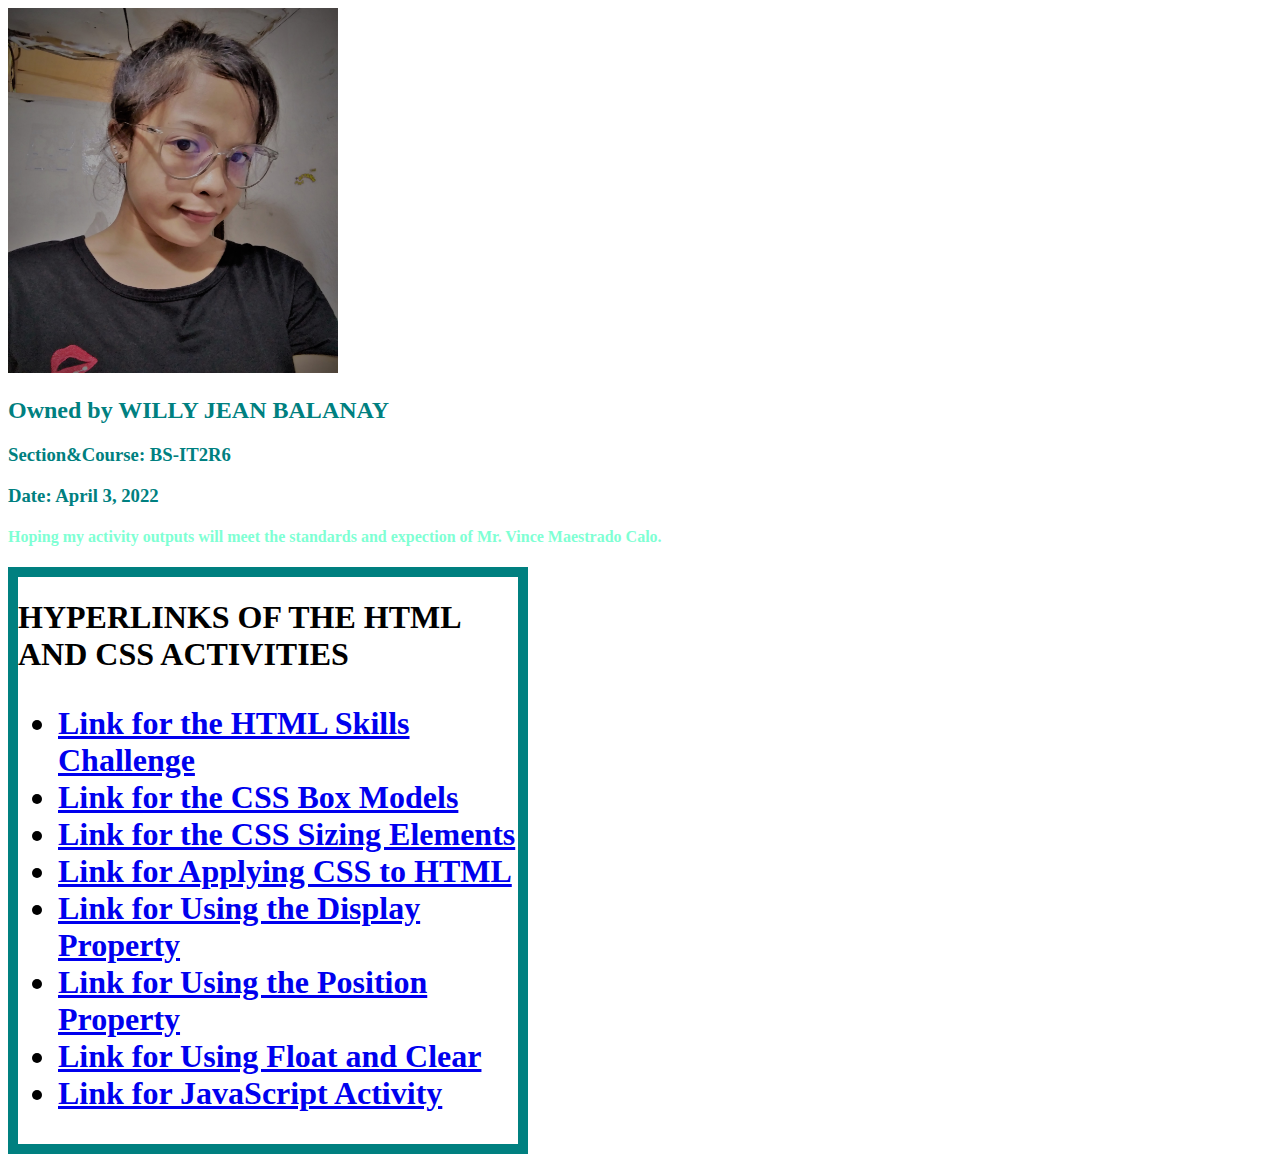
<file: index.html>
<!DOCTYPE html>
<html>
<head>
  <style type = "text/css" media = "all">
    .box1 {
        border: 10px solid teal;
        float: none;
        clear: right;
        min-height: 200px;
        width:500px;
    }
    </style> 
</head>
<body>
  <div class="myself">
    <img src="myself.jpg" alt = "|Myself and I|" width="330" height="365">
    <h2 style="color:teal">Owned by WILLY JEAN BALANAY</h2>
    <h3 style="color:teal">Section&Course:  BS-IT2R6</h3>
    <h3 style="color:teal">Date: April 3, 2022</h3>

    <h4 style="color:aquamarine">  Hoping my activity outputs will meet the standards and expection of Mr. Vince Maestrado Calo.</h4>
</div>
  <div class ="box box1">
	<h1> HYPERLINKS OF THE HTML AND CSS ACTIVITIES <h1>
      <ul>
        <li><a href="onlinecv.html"> Link for the HTML Skills Challenge</a></li>
        <li><a href="css-box-models.html">Link for the CSS Box Models</a></li>
        <li><a href="css-sizing.html">Link for the CSS Sizing Elements</a></li>
        <li><a href="apply-css.html">Link for Applying CSS to HTML</a></li>
        <li><a href="css-display.html">Link for Using the Display Property</a></li>
        <li><a href="css-position.html">Link for Using the Position Property</a></li>
        <li><a href="css-float.html">Link for Using Float and Clear</a></li>
	<li><a href="js-collapse.html">Link for JavaScript Activity</a></li>
      </ul>
    </div>
</body>
</html>
</file>
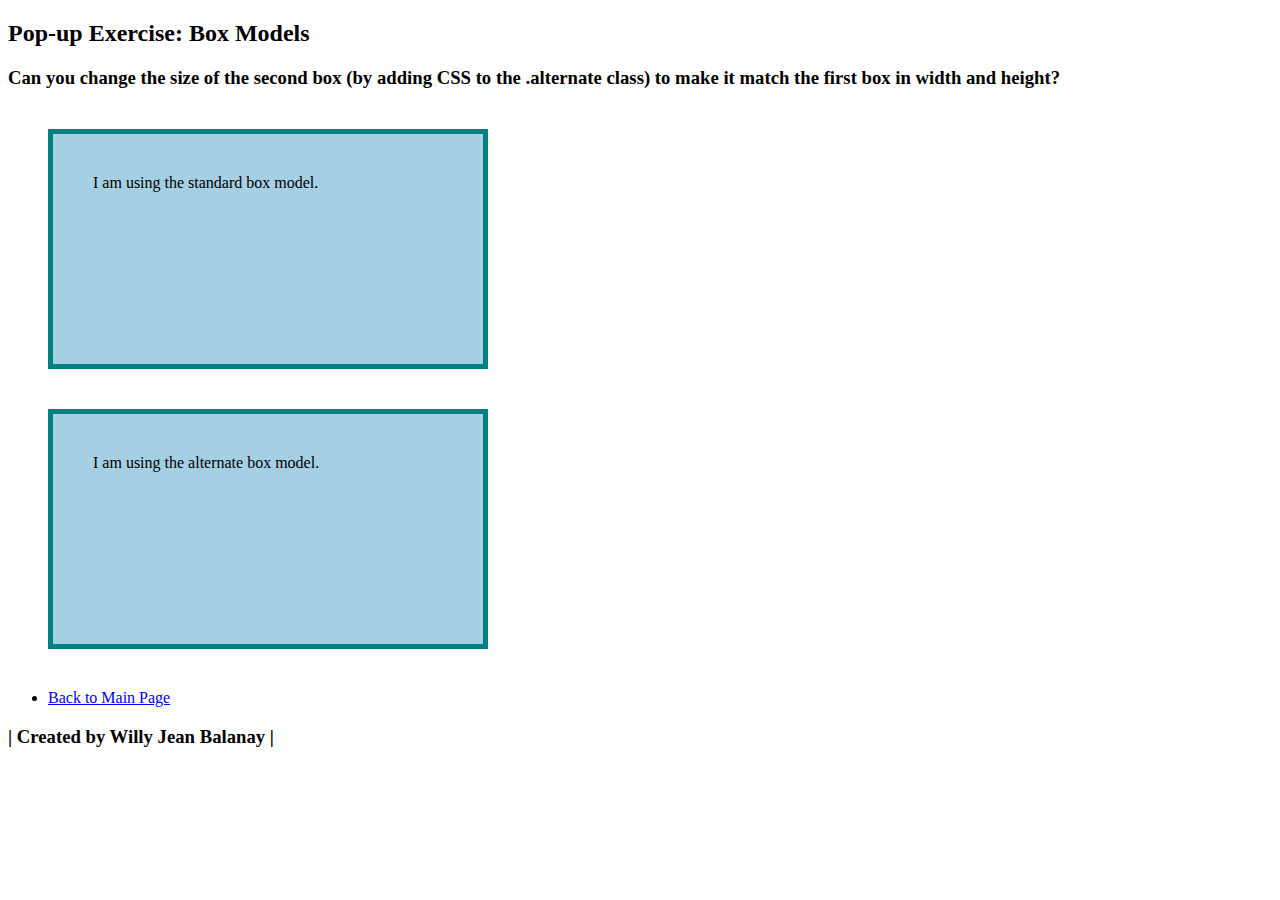
<file: css-box-models.html>
<!DOCTYPE html>
<html>
<head>
<style type = "text/css" media = "all">
.standard {
    border: 5px solid teal;
    background-color: #A5CFE3;
    padding: 40px;
    margin: 40px;
    width: 350px;
    height: 150px;
}
.alternate {
    border: 5px solid teal;
    background-color: #A5CFE3;
    padding: 40px;
    margin: 40px;
    width: 350px;
    height: 150px;
}
</style> 
</head>
<body>
<h2>Pop-up Exercise: Box Models</h2>
<h3>Can you change the size of the second box (by adding CSS to the .alternate class) to make it match the first box in width and height?</h3>
    <div class ="standard">I am using the standard box model.</div>
    <div class ="standard alternate">I am using the alternate box model.</div>

<ul>
    <li><a href="index.html">Back to Main Page</a></li>
</ul>
<h3> | Created by Willy Jean Balanay |</h3>
</body>
</html>
</file>
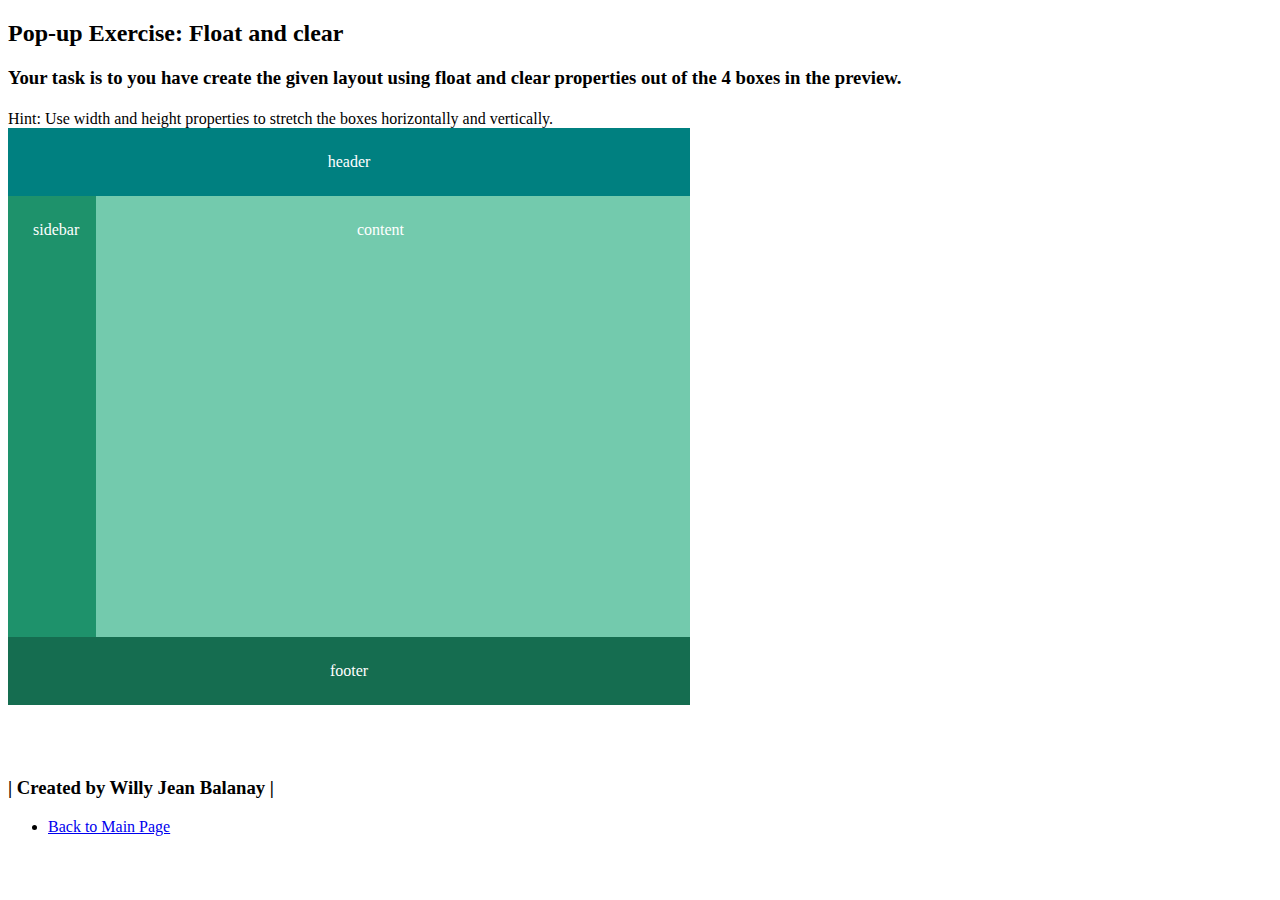
<file: css-float.html>
<!DOCTYPE html>
<html>
<head>
<style type = "text/css" media = "all">
    .container{height: 70vh;}
        .box{
            padding:25px;
            text-align: center;
            color: white;
        }
        #box1{
            background-color: teal;
            width: 50%;
        }
        #box2{
            background-color: rgb(30, 146, 107);
            float: left;
            height: 62%;
            width: 3%;
        }
        #box3{
            background-color: rgb(115, 202, 173);
            height: 62%;
            width: 50%;
        }
        #box4{
            background-color: rgb(21, 109, 80);
            float: none;
            width: 50%;
        }
</style> 
</head>
<body>  
    <h2>Pop-up Exercise: Float and clear</h2>
    <h3>Your task is to you have create the given layout using float and clear properties out of the 4 boxes in the preview.</h3>

        <h4></h4>Hint: Use width and height properties to stretch the boxes horizontally and vertically.</h4>
       
    <div class="container">
        <div class="box" id="box1">header</div>   
        <div class="box" id="box2">sidebar</div>   
        <div class="box" id="box3">content</div>   
        <div class="box" id="box4">footer</div> 
    </div>   

    <h3> | Created by Willy Jean Balanay |</h3>
    <ul>
        <li><a href="index.html">Back to Main Page</a></li>
    </ul>
</body>
</html>
</file>
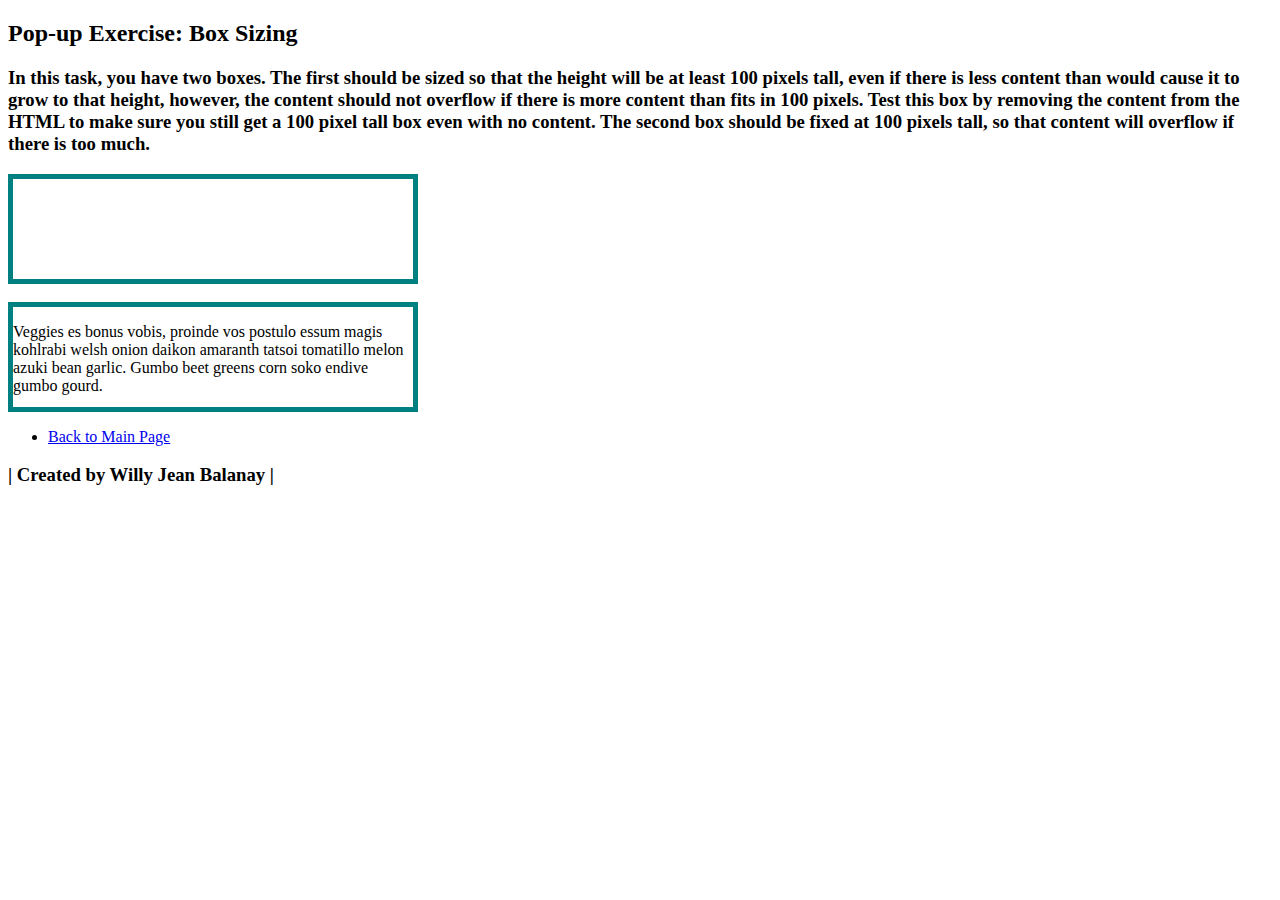
<file: css-sizing.html>
<!DOCTYPE html>
<html>
<head>
<style type = "text/css" media = "all">
.box1 {
    border: 5px solid teal;
    min-height: 100px;
    width:400px;
}
.box2 {
    border: 5px solid teal;
    height: 100px;
    width:400px;
}
</style> 
</head>
<body>
<h2>Pop-up Exercise: Box Sizing</h2>
<h3>In this task, you have two boxes. The first should be sized so that the height will be at least 100 pixels tall, even if there is less content than would cause it to grow to that height, however, the content should not overflow if there is more content than fits in 100 pixels. Test this box by removing the content from the HTML to make sure you still get a 100 pixel tall box even with no content. The second box should be fixed at 100 pixels tall, so that content will overflow if there is too much.</h3>
    <div class="box box1">
    <p></p>
    </div>
    <br>
    <div class="box box2">
    <p>Veggies es bonus vobis, proinde vos postulo essum magis kohlrabi welsh onion daikon amaranth tatsoi tomatillo melon azuki bean garlic. Gumbo beet greens corn soko endive gumbo gourd. </p>
    </div>
<ul>
    <li><a href="index.html">Back to Main Page</a></li>
</ul>
<h3> | Created by Willy Jean Balanay |</h3>
</body>
</html>
</file>
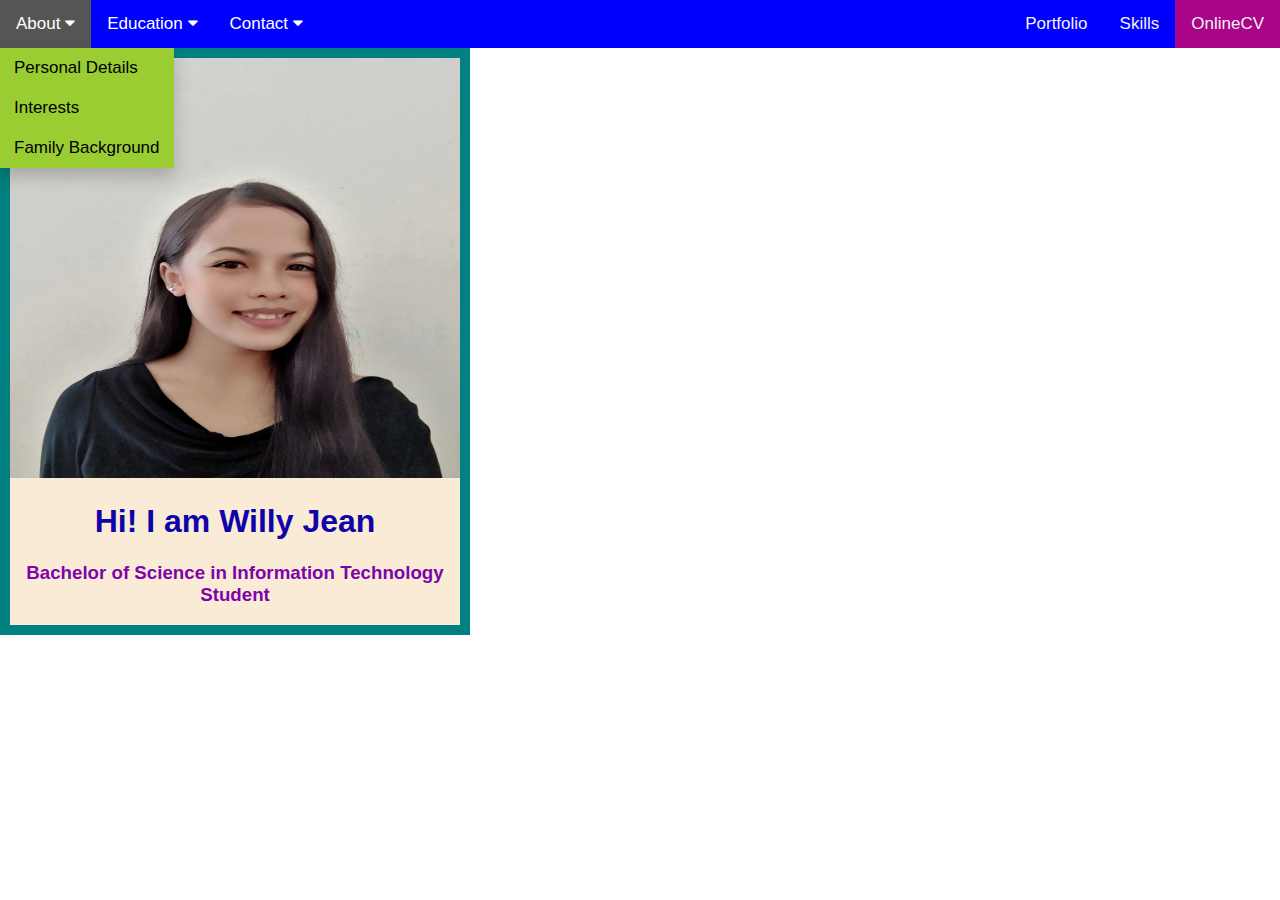
<file: js-collapse.html>
<!DOCTYPE html>
<html>
<head>
<meta name="viewport" content="width=device-width, initial-scale=1">
<link rel="stylesheet" href="https://cdnjs.cloudflare.com/ajax/libs/font-awesome/4.7.0/css/font-awesome.min.css">
<style>
body {margin:0;font-family: 'Trebuchet MS', 'Lucida Sans Unicode', 'Lucida Grande', 'Lucida Sans', Arial, sans-serif;}

.topnav {
  overflow: hidden;
  background-color: blue;
}

.box1 {
  border: 10px solid teal;
  background-color: antiquewhite;
  float: inline-start;
  min-height: 400px;
  max-width:450px;
}

.topnav a {
  float: right;
  display: block;
  color: #f2f2f2;
  text-align: center;
  padding: 14px 16px;
  text-decoration: none;
  font-size: 17px;
}

.active {
  background-color: #aa0489;
  color: goldenrod;
}

.topnav .icon {
  display: none;
}

.dropdown {
  float: left;
  overflow: hidden;
}

.dropdown .dropbtn {
  font-size: 17px;    
  border: none;
  outline: none;
  color: rgb(255, 255, 255);
  padding: 14px 16px;
  background-color: inherit;
  font-family: inherit;
  margin: 0;
}

.dropdown-content {
  display: none;
  position: absolute;
  background-color: yellowgreen;
  min-width: 160px;
  box-shadow: 0px 8px 16px 0px rgba(0,0,0,0.2);
  z-index: 1;
}

.dropdown-content a {
  float: none;
  color: rgb(0, 0, 0);
  padding: 10px 14px;
  text-decoration: none;
  display: block;
  text-align: left;
}

.topnav a:hover, .dropdown:hover .dropbtn {
  background-color: #555;
  color: white;
}

.dropdown-content a:hover {
  background-color: #ddd;
  color: rgb(0, 0, 0);
}

.dropdown:hover .dropdown-content {
  display: block;
}

@media screen and (max-width: 600px) {
  .topnav a:not(:first-child), .dropdown .dropbtn {
    display: none;
  }
  .topnav a.icon {
    float: right;
    display: block;
  }
}

@media screen and (max-width: 600px) {
  .topnav.responsive {position: relative;}
  .topnav.responsive .icon {
    position: absolute;
    right: 0;
    top: 0;
  }
  .topnav.responsive a {
    float: none;
    display: block;
    text-align: left;
  }
  .topnav.responsive .dropdown {float: none;}
  .topnav.responsive .dropdown-content {position: relative;}
  .topnav.responsive .dropdown .dropbtn {
    display: block;
    width: 100%;
    text-align: left;
  }
}
</style>
</head>
<body>

<div class="topnav" id="myTopnav">
  <a href="onlinecv.html" class="active">OnlineCV</a>
  <div class="dropdown">
    <button class="dropbtn">About
      <i class="fa fa-caret-down"></i>
    </button>
    <div class="dropdown-content">
      <a href="WebPage-MyProfile-BalanayWJ.html">Personal Details</a>
      <a href="#">Interests</a>
      <a href="#">Family Background</a>
    </div>
  </div> 
  <div class="dropdown">
    <button class="dropbtn">Education
      <i class="fa fa-caret-down"></i>
    </button>
    <div class="dropdown-content">
      <a href="#">Educational Attainment</a>
      <a href="#">Achievements</a>
      <a href="#">Honorary Awards</a>
    </div>
  </div> 
  <a href="myself.jpg">Skills</a>
  <a href="Purple-Star.jpg">Portfolio</a>
  <div class="dropdown">
    <button class="dropbtn">Contact
      <i class="fa fa-caret-down"></i>
    </button>
    <div class="dropdown-content">
      <a href="#">Email Address</a>
      <a href="#">Mobile Number</a>
      <a href="#">Social Media Accounts</a>
    </div>
  </div> 
  <a href="javascript:void(0);" style="font-size:15px;" class="icon" onclick="myFunction()">&#9776;</a>
</div>

<div class ="box box1">
    <div class="mee">
        <img src="iamme.jpg" alt = "|Myself and I|" width="450" height="420">
        <h1 style="color:#0f04aa;text-align:center;font-family:Arial, Helvetica, sans-serif;"> Hi! I am Willy Jean</h1>
        <h3 style="color:#7e04aa;text-align:center;font-family:'Gill Sans', 'Gill Sans MT', Calibri, 'Trebuchet MS', sans-serif;"> Bachelor of Science in Information Technology Student</h3>

    </div>
</div>

<script>
function myFunction() {
  var x = document.getElementById("myTopnav");
  if (x.className === "topnav") {
    x.className += " responsive";
  } else {
    x.className = "topnav";
  }
}
</script>

</body>
</html>
</file>
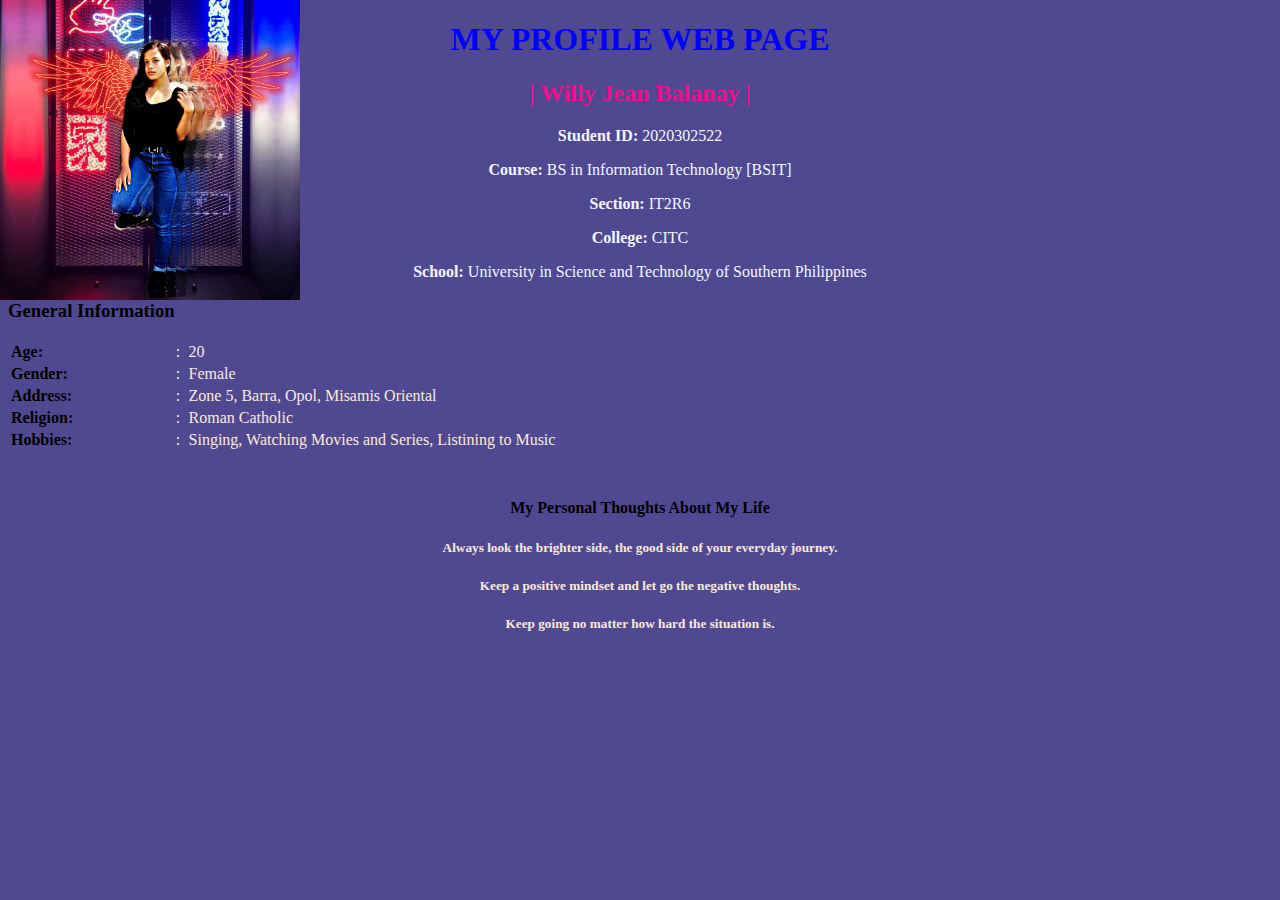
<file: MyWebPage.html>
<!DOCTYPE html>
<html>
<head>
  <link rel="stylesheet" href="style.css">
</head>
<body>
    <div class="container">
    <div class="row">
    <div class="col-lg-4">
    <div class="card shadow-sm">
    <div class="position-center">
    <div class="card-header bg-transparent text-center">
    <h1>MY PROFILE WEB PAGE</h1>
    <h2>|  Willy Jean Balanay  |</h2>
</div>
<div class="card-body">
  <p class="mb-0"><strong class="pr-1">Student ID:    </strong>   2020302522</p>
  <p class="mb-0"><strong class="pr-1">Course:    </strong>   BS in Information Technology [BSIT]</p>
  <p class="mb-0"><strong class="pr-1">Section:   </strong>   IT2R6</p>
  <p class="mb-0"><strong class="pr-1">College:   </strong>   CITC</p>
  <p class="mb-0"><strong class="pr-1">School:    </strong>   University in Science and Technology of Southern Philippines</p>
</div>
</div>
</div>
<div class="col-lg-8">
<div class="card shadow-sm">
<div class="card-header bg-transparent border-0">
  <h3 class="mb-0"><i class="far fa-clone pr-1"></i>General Information</h3>
</div>
<div class="card-body pt-0">
  <table class="table table-bordered">
    <tr>
      <th width="30%">Age: </th>
      <td width="2%">:</td>
      <td>20</td>
    </tr>
    <tr>
      <th width="30%">Gender: </th>
      <td width="2%">:</td>
      <td>Female</td>
    </tr>
    <tr>
      <th width="30%">Address: </th>
      <td width="2%">:</td>
      <td>Zone 5, Barra, Opol, Misamis Oriental</td>
    </tr>
    <tr>
      <th width="30%">Religion: </th>
      <td width="2%">:</td>
      <td>Roman Catholic</td>
    </tr>
    <tr>
      <th width="30%">Hobbies: </th>
      <td width="2%">:</td>
      <td> Singing, Watching Movies and Series, Listining to Music </td>
    </tr>
  </table>
</div>
</div>
<div style="height: 26px"></div>
<div class="card shadow-sm">
  <div class="card-header bg-transparent border-0">
    <h4 class="mb-0"><i class="far fa-clone pr-1"></i>My Personal Thoughts About My Life</h4>
  </div>
  <div class="card-body pt-0">
      <h5> Always look the brighter side, the good side of your everyday journey. </h5>
      <h5> Keep a positive mindset and let go the negative thoughts. </h5>
      <h5> Keep going no matter how hard the situation is. </h5>
</body>
</html>
</file>
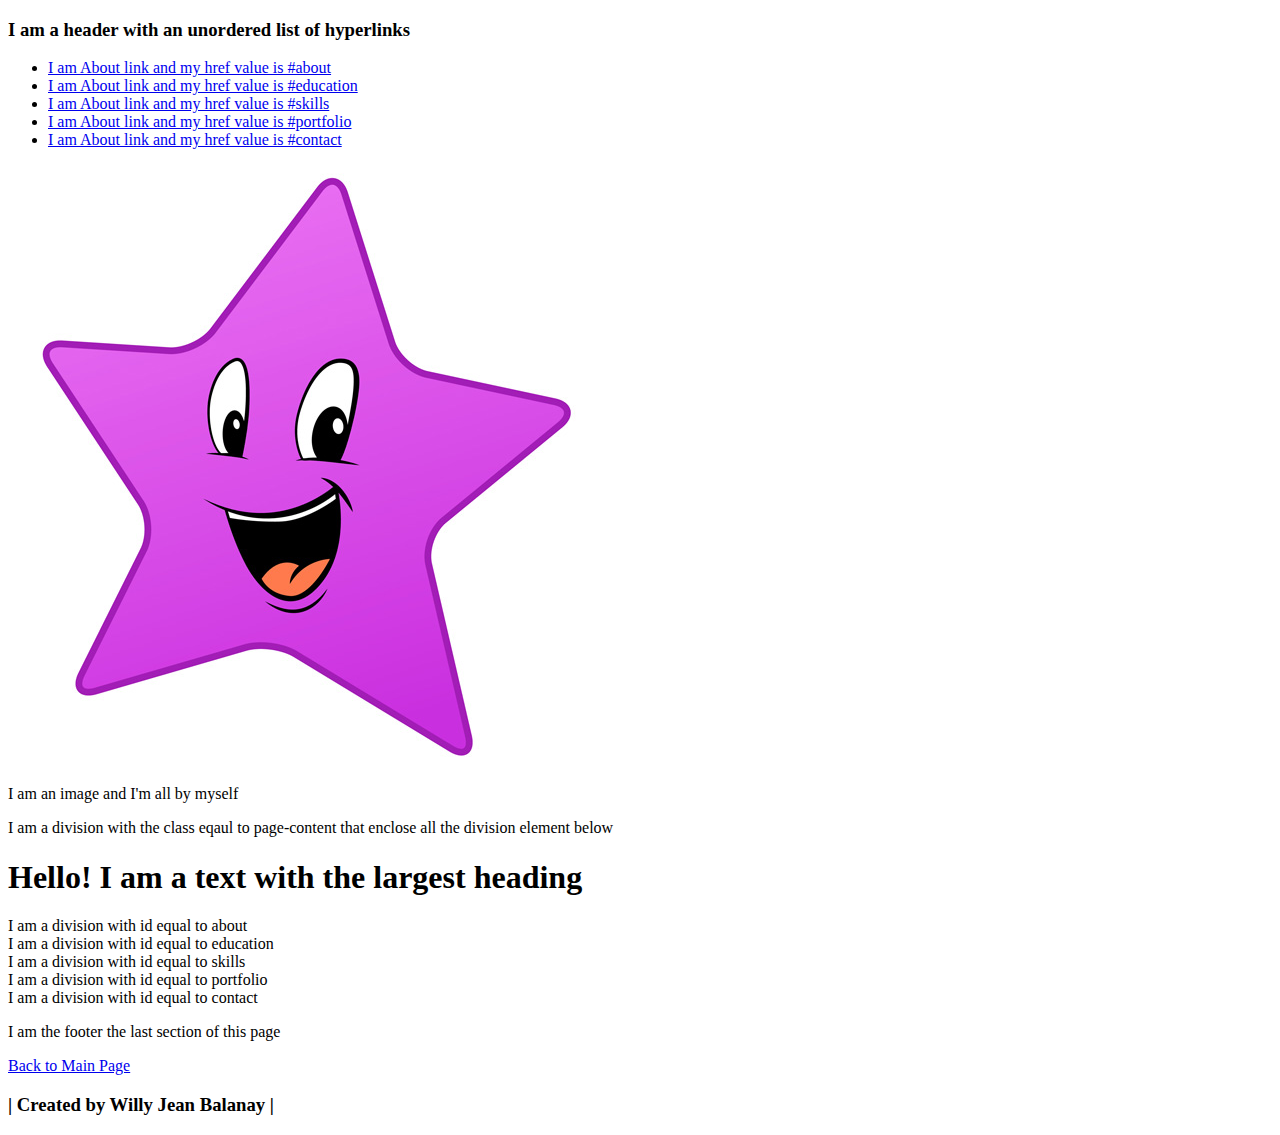
<file: onlinecv.html>
<!DOCTYPE html>
<html lang="en">
<head>
    <meta charset="UTF-8">
    <meta http-equiv="X-UA-Compatible" content="IE=edge">
    <meta name="viewport" content="width=device-width, initial-scale=1.0">
    <title>HTML Challenge</title>
</head>
<body>
    <h3>I am a header with an unordered list of hyperlinks</h3>
    <ul>
       <li>
     <a href="#about">I am About link and my href value is #about</a>
       </li>
       <li>
     <a href="#education">I am About link and my href value is #education</a>
       </li>
       <li>
     <a href="#skills">I am About link and my href value is #skills</a>
       </li>
       <li>
     <a href="#portfolio">I am About link and my href value is #portfolio</a>
       </li>
       <li>
     <a href="#contact">I am About link and my href value is #contact</a>
      </li>
    </ul>

    <div class="star">
        <img src="Purple-Star.jpg">
        <p>I am an image and I'm all by myself</p>
    </div>

     <div class="page-content">
        <p> I am a division with the class eqaul to page-content that enclose all the division element below</p>
        <h1>Hello! I am a text with the largest heading</h1>
         
        <div id="about">I am a division with id equal to about</div>
        <div id="education">I am a division with id equal to education</div>
        <div id="skills">I am a division with id equal to skills</div>
        <div id="portfolio">I am a division with id equal to portfolio</div>
        <div id="contact">I am a division with id equal to contact</div>
        <footer>
            <p>I am the footer the last section of this page</p>
        </footer>
    </div>
     
     <a href="index.html">Back to Main Page</a>
     
     <h3> | Created by Willy Jean Balanay |</h3>
</body>
</html>
</file>
<file: style.css>
body {
    background-image: url("./1598537929143.jpg");
    background-repeat: no-repeat;
    background-size: 300px 300px;
    background-color: rgb(81, 72, 146);
}
h1 {
    color:blue; 
    text-align: center; 
}
h2 {
    color:rgb(238, 16, 138);
    text-align: center; 
}
h3 {
    color: black;
    text-align: left; 
}
h4 {
    color:black;
    text-align: center;
}
h5 {
    color:antiquewhite;
    text-align: center;
}
p {
    color: aliceblue;
    text-align: center; 
}
th {
    color:black;
    text-align: left; 
}
td {
    color:antiquewhite;
    text-align: left; 
}
</file>
